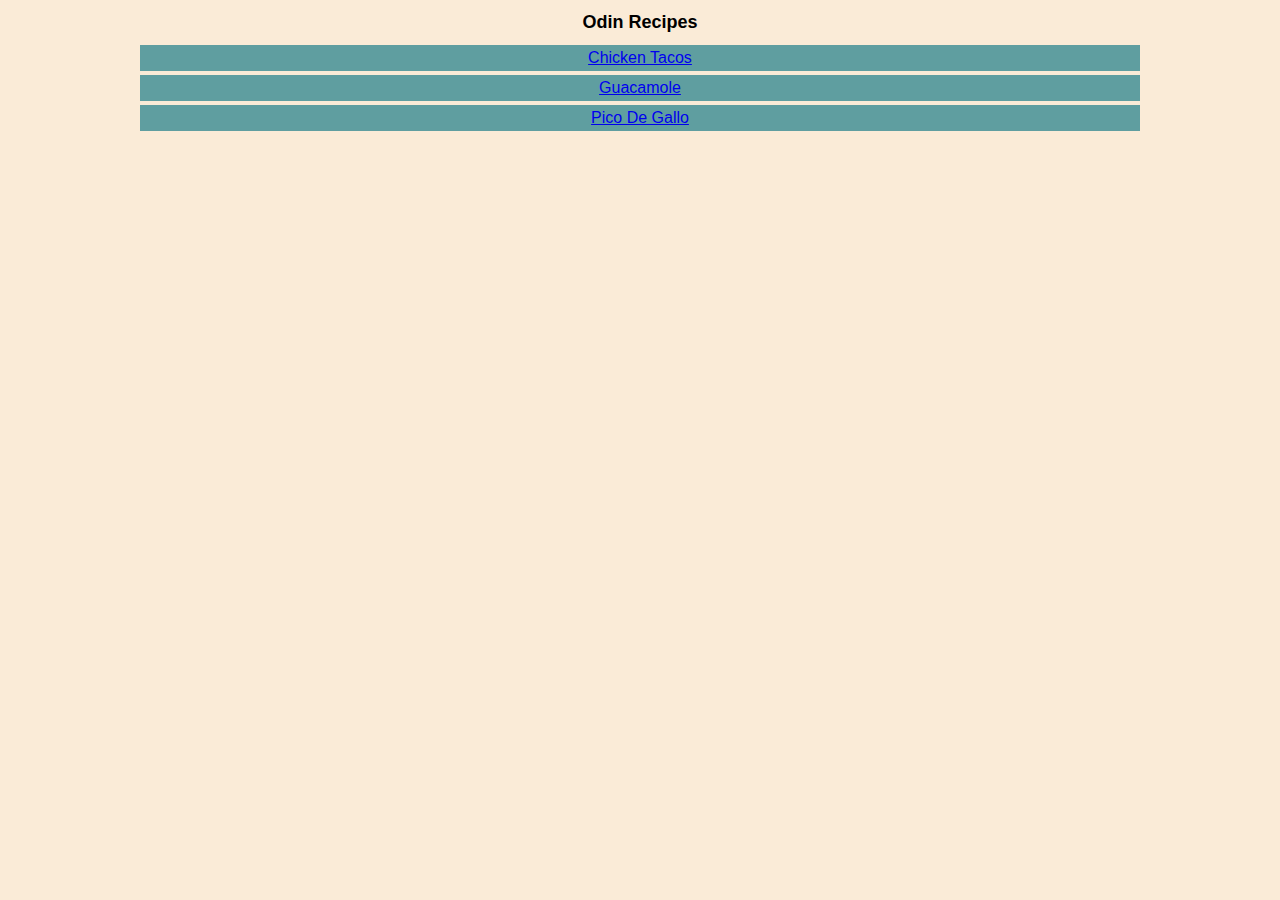
<file: index.html>
<!DOCTYPE html>
<html lang="en">
<head>
    <meta charset="UTF-8">
    <meta name="viewport" content="width=device-width, initial-scale=1.0">
    <title>Odin Recipes</title>
    <link rel="stylesheet" href="style.css">
</head>
<body class="main-container">
    <h1>Odin Recipes</h1>
    <div>
        <ul class="recipt-list">
            <li class="page-link"><a href="recipes/chicken-tacos.html">Chicken Tacos</a></li>
            <li class="page-link"><a href="recipes/guacamole.html">Guacamole</a></li>
            <li class="page-link"><a href="recipes/pico-de-gallo.html">Pico De Gallo</a></li>
        </ul>   
    </div>
</body>
</html>
</file>
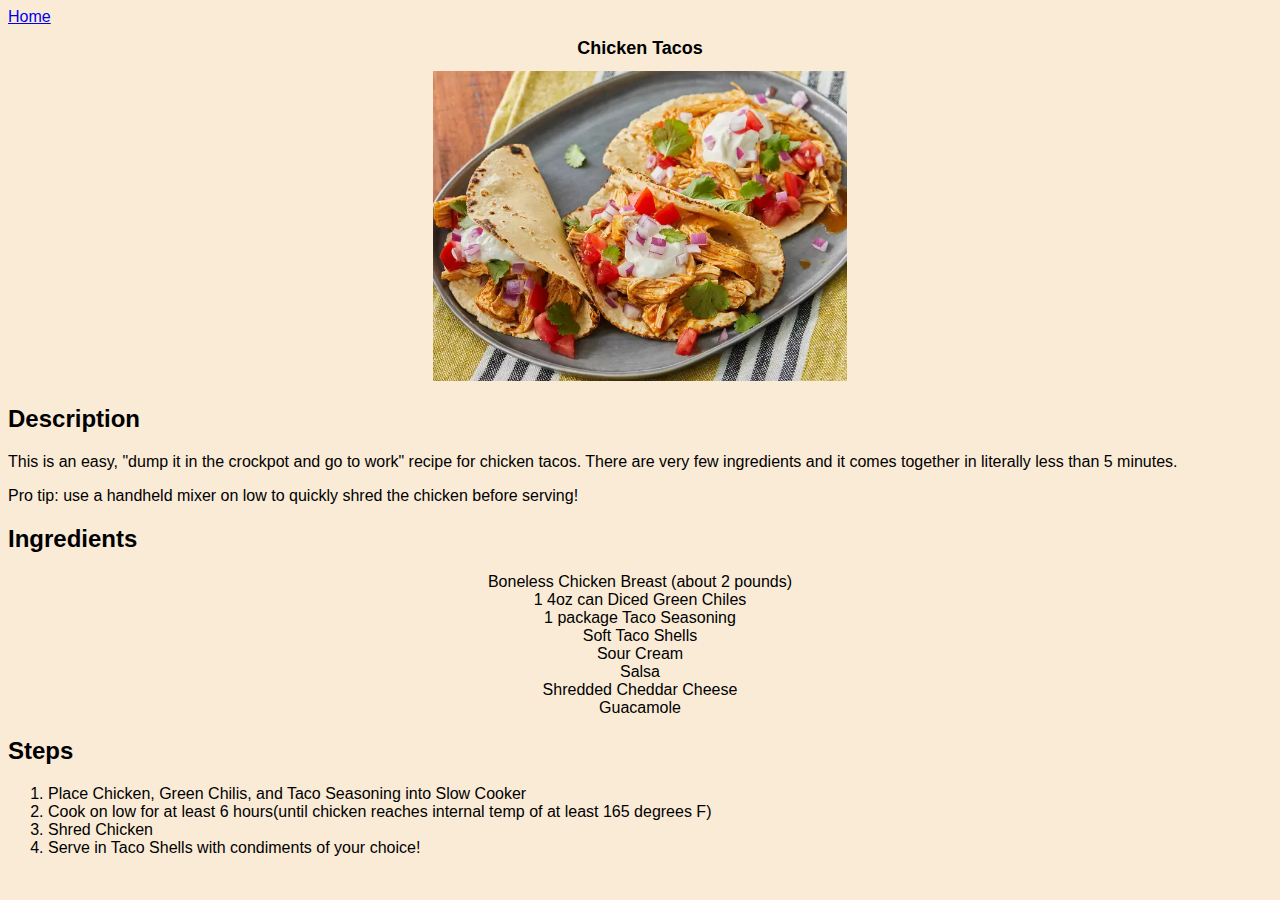
<file: recipes/chicken-tacos.html>
<!DOCTYPE html>
<html lang="en">
<head>
    <meta charset="UTF-8">
    <meta name="viewport" content="width=device-width, initial-scale=1.0">
    <title>Chicken Taco Recipe</title>
    <link rel="stylesheet" href="../style.css">
</head>
<body>
    <a href="../index.html">Home</a>
    <h1>Chicken Tacos</h1>
        <div class="main-image"><img src="../images/chicken-tacos.jpg" alt="Chicken Tacos Served with optional sour cream and home meade pico" height="310"></div>
    <h2>Description</h2>
        <p>This is an easy, "dump it in the crockpot and go to work" recipe for chicken tacos. There are very few ingredients and it comes together in literally less than 5 minutes.</p>
        <p>Pro tip: use a handheld mixer on low to quickly shred the chicken before serving!</p>
    <h2>Ingredients</h2>
        <ul>
            <li>Boneless Chicken Breast (about 2 pounds)</li>
            <li>1 4oz can Diced Green Chiles</li>
            <li>1 package Taco Seasoning</li>
            <li>Soft Taco Shells</li>
            <li>Sour Cream</li>
            <li>Salsa</li>
            <li>Shredded Cheddar Cheese</li>
            <li>Guacamole</li>
        </ul>

    <h2>Steps</h2>
        <ol>
            <li>Place Chicken, Green Chilis, and Taco Seasoning into Slow Cooker</li>
            <li>Cook on low for at least 6 hours(until chicken reaches internal temp of at least 165 degrees F)</li>
            <li>Shred Chicken</li>
            <li>Serve in Taco Shells with condiments of your choice!</li>
        </ol>

</body>
</html>
</file>
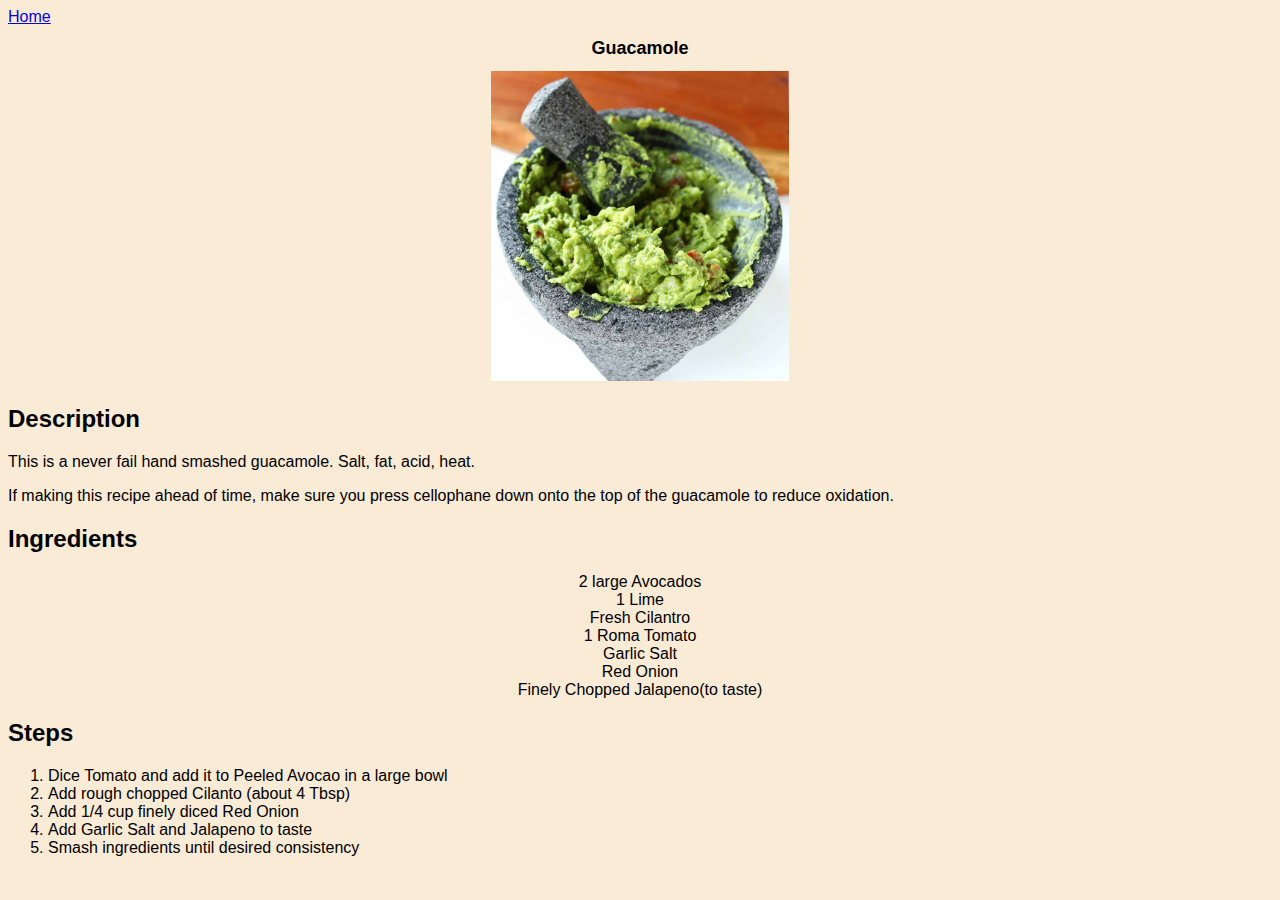
<file: recipes/guacamole.html>
<!DOCTYPE html>
<html lang="en">
<head>
    <meta charset="UTF-8">
    <meta name="viewport" content="width=device-width, initial-scale=1.0">
    <title>Guacamole Recipe</title>
    <link rel="stylesheet" href="../style.css">
</head>
<body>
    <a href="../index.html">Home</a>
    <h1>Guacamole</h1>
    <div class="main-image"><img src="../images/guacamole.jpg" alt="Hand Smashed Guacamole" height="310"></div>
    <h2>Description</h2>
        <p>This is a never fail hand smashed guacamole. Salt, fat, acid, heat.</p>
        <p>If making this recipe ahead of time, make sure you press cellophane down onto the top of the guacamole to reduce oxidation.</p>
    <h2>Ingredients</h2>
        <ul>
            <li>2 large Avocados</li>
            <li>1 Lime</li>
            <li>Fresh Cilantro</li>
            <li>1 Roma Tomato</li>
            <li>Garlic Salt</li>
            <li>Red Onion</li>
            <li>Finely Chopped Jalapeno(to taste)</li>
        </ul>

    <h2>Steps</h2>
        <ol>
            <li>Dice Tomato and add it to Peeled Avocao in a large bowl</li>
            <li>Add rough chopped Cilanto (about 4 Tbsp)</li>
            <li>Add 1/4 cup finely diced Red Onion</li>
            <li>Add Garlic Salt and Jalapeno to taste</li>
            <li>Smash ingredients until desired consistency</li>
        </ol>

</body>
</html>
</file>
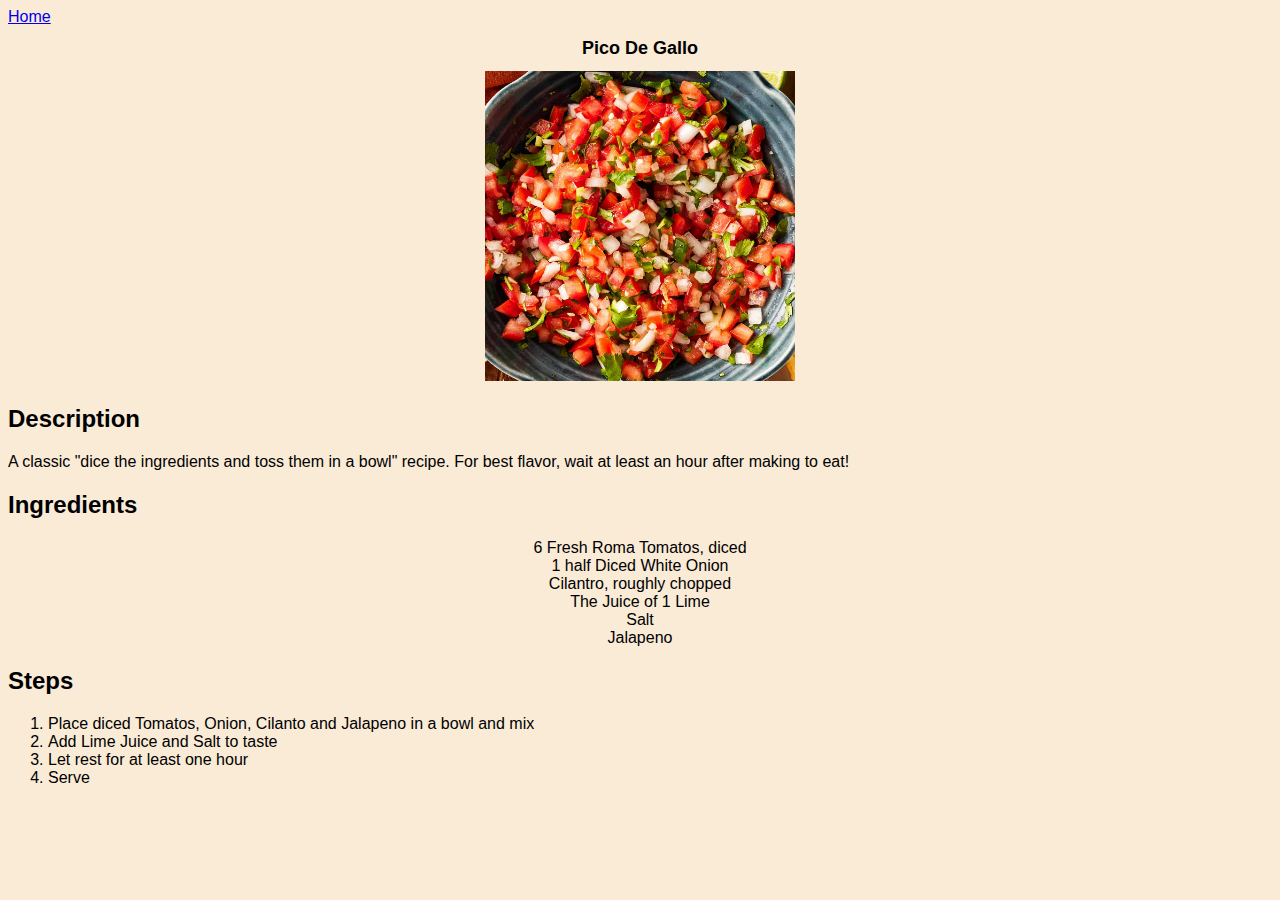
<file: recipes/pico-de-gallo.html>
<!DOCTYPE html>
<html lang="en">
<head>
    <meta charset="UTF-8">
    <meta name="viewport" content="width=device-width, initial-scale=1.0">
    <title>Pico De Gallo Recipe</title>
    <link rel="stylesheet" href="../style.css">
</head>
<body>
    <a href="../index.html">Home</a>
    <h1>Pico De Gallo</h1>
    <div class="main-image"><img src="../images/pico-de-gallo.jpg" alt="Pico De Gallo" height="310"></div>
    <h2>Description</h2>
        <p>A classic "dice the ingredients and toss them in a bowl" recipe. For best flavor, wait at least an hour after making to eat!</p>
        
    <h2>Ingredients</h2>
        <ul>
            <li>6 Fresh Roma Tomatos, diced</li>
            <li>1 half Diced White Onion</li>
            <li>Cilantro, roughly chopped</li>
            <li>The Juice of 1 Lime</li>
            <li>Salt</li>
            <li>Jalapeno</li>
            
        </ul>

    <h2>Steps</h2>
        <ol>
            <li>Place diced Tomatos, Onion, Cilanto and Jalapeno in a bowl and mix</li>
            <li>Add Lime Juice and Salt to taste</li>
            <li>Let rest for at least one hour</li>
            <li>Serve</li>
        </ol>

</body>
</html>
</file>
<file: style.css>
body {
    background-color: antiquewhite;
    font-family: 'Gill Sans', 'Gill Sans MT', Calibri, 'Trebuchet MS', sans-serif;
}

h1 {
    font-family: 'Gill Sans', 'Gill Sans MT', Calibri, 'Trebuchet MS', sans-serif;
    font-weight: 800;
    font-size: large;
    text-align: center;

}

.page-link {
   background-color: cadetblue;
   padding: 4px 40px;
   margin: 4px 40px;
   
}
.img {
    display: block;
    text-align: center;
}
.main-image {
    text-align: center;
}
.recipe-list {
    margin: 4px;
}
ul {
    list-style-type: none;
    text-align: center;
    margin: 0;
    padding: 0;
}

.main-container {
    margin: 8px 100px;
}
</file>
